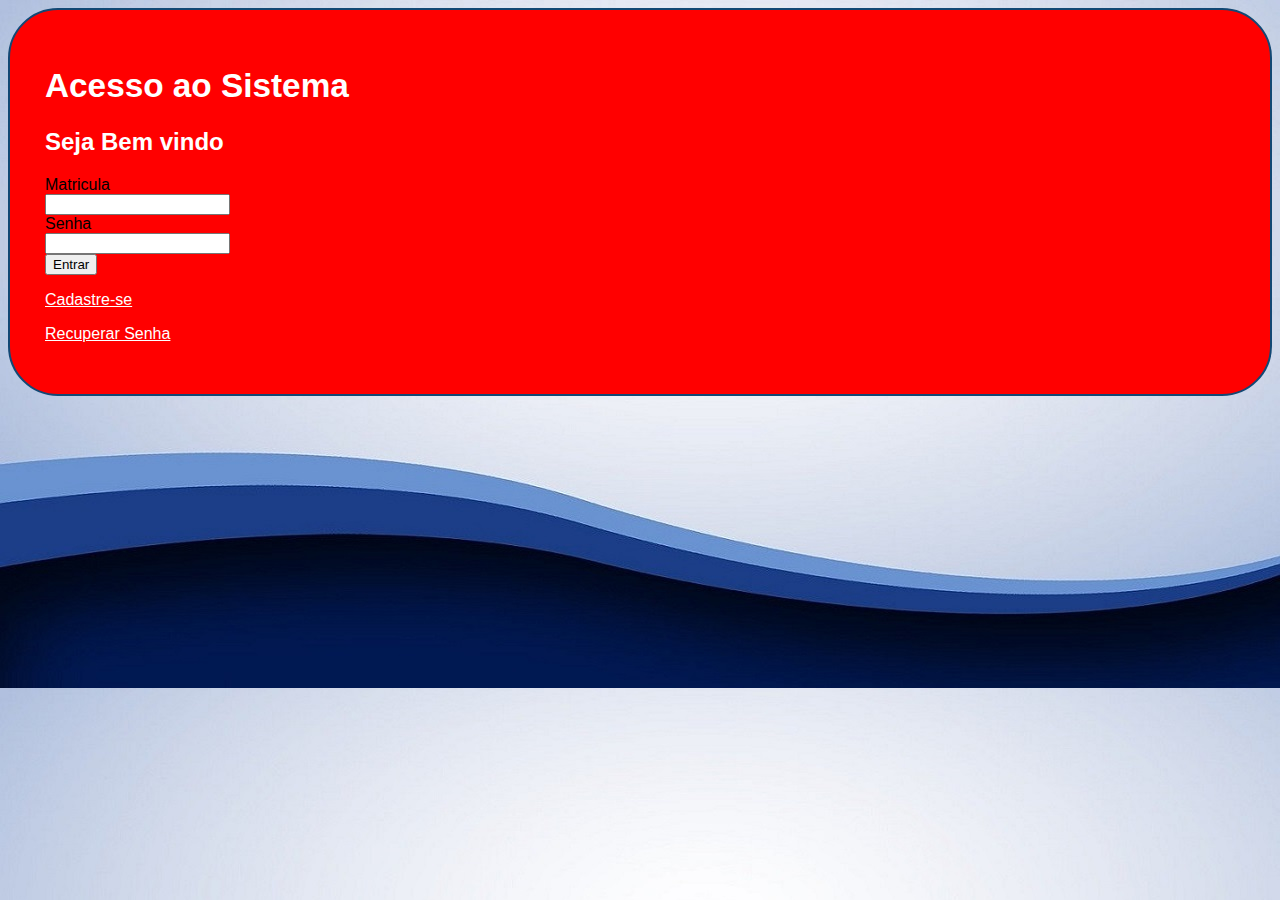
<file: index.html>
<!DOCTYPE html>
<html lang="pt-br">
<head>
     <meta charset="UTF-8">
     <meta http-equiv="X-UA-Compatible" content="IE=edge">
     <meta name="viewport" content="width=device-width, initial-scale=1.0">
     <title>Testando Bootstrap</title>
     <!-- Bootstrap -->
     <link rel="stylesheet" href="https://stackpath.bootstrapcdn.com/bootstrap/4.1.3/css/bootstrap.min.css" integrity="sha384-MCw98/SFnGE8fJT3GXwEOngsV7Zt27NXFoaoApmYm81iuXoPkFOJwJ8ERdknLPMO" crossorigin="anonymous">
     <!-- CSS -->
     <link rel="stylesheet" href="_css/style.css">
</head>
<body class="wallpaper">
     <div class="container"> <!-- Conteúdo | classe externa Bootstrap -->
          <div class="row justify-content-center mt-5">  <!-- Coluna do Bootstrap | classe externa Bootstrap-->
               <div class="login"> <!-- Tela de Login | classe interna-->
                    <form class="form-login"> <!-- Formulario de Login| Classe Interna-->
                         <h1 id="titleI" class="text-center">Acesso ao Sistema</h1>   <!--Titulo | classe externa Bootstrap-->
                         <h2 id="titleII" class="text-center mb-5">Seja Bem vindo</h2> <!--Subtitulo | classe externa Bootstrap-->

                         <div class="input-group input-group-sm mb-4">  <!-- input Matricúla | classe externa Bootstrap-->
                              <div class="input-group-prepend">
                                   <span class="input-group-text bg-light px-2" id="inputGroup-sizing-sm">Matricula</span>
                              </div>    
                              <input type="text" class="form-control" aria-label="Exemplo do tamanho do input" aria-describedby="inputGroup-sizing-sm">
                         </div>  <!-- Fim Matricúla -->   

                         <div class="input-group input-group-sm mb-3">  <!--input Senha | classe externa Bootstrap-->
                              <div class="input-group-prepend">
                                   <span class="input-group-text bg-light px-3" id="inputGroup-sizing-sm">Senha</span>
                              </div>          
                              <input type="password" class="form-control" aria-label="Exemplo do tamanho do input" aria-describedby="inputGroup-sizing-sm">
                         </div>  <!-- Fim Senha -->
                         
                         <div class="text-center mt-5" > <!-- Botão Etrar | classe externa Bootstrap--> 
                              <button type="button" class="btn btn-outline-light btn-sm btn-block">Entrar</button> 
                         </div>  <!-- Fim Botão Entrar -->
                         
                         <a href="cadastro.html" class="link"><p class="text-center mt-3">Cadastre-se</p></a> <!-- Link Cadastro | classe externa Bootstrap-->
                         <a href="recup_senha.html" class="link"><p class="text-center">Recuperar Senha</p></a> <!-- Link Recuperar senha | classe externa Bootstrap-->
                    </form> <!-- Fim class form-login -->
               </div> <!-- Fim class login -->
          </div> <!-- Fim class row -->    
     </div> <!-- Fim class container -->
     <!-- Javascript Bootstrap [Retirar caso não utilizar funções do Bootstrap que possuem js.]-->
     <script src="https://code.jquery.com/jquery-3.3.1.slim.min.js" integrity="sha384-q8i/X+965DzO0rT7abK41JStQIAqVgRVzpbzo5smXKp4YfRvH+8abtTE1Pi6jizo" crossorigin="anonymous"></script>
     <script src="https://cdnjs.cloudflare.com/ajax/libs/popper.js/1.14.3/umd/popper.min.js" integrity="sha384-ZMP7rVo3mIykV+2+9J3UJ46jBk0WLaUAdn689aCwoqbBJiSnjAK/l8WvCWPIPm49" crossorigin="anonymous"></script>
     <script src="https://stackpath.bootstrapcdn.com/bootstrap/4.1.3/js/bootstrap.min.js" integrity="sha384-ChfqqxuZUCnJSK3+MXmPNIyE6ZbWh2IMqE241rYiqJxyMiZ6OW/JmZQ5stwEULTy" crossorigin="anonymous"></script>
</body>
</file>
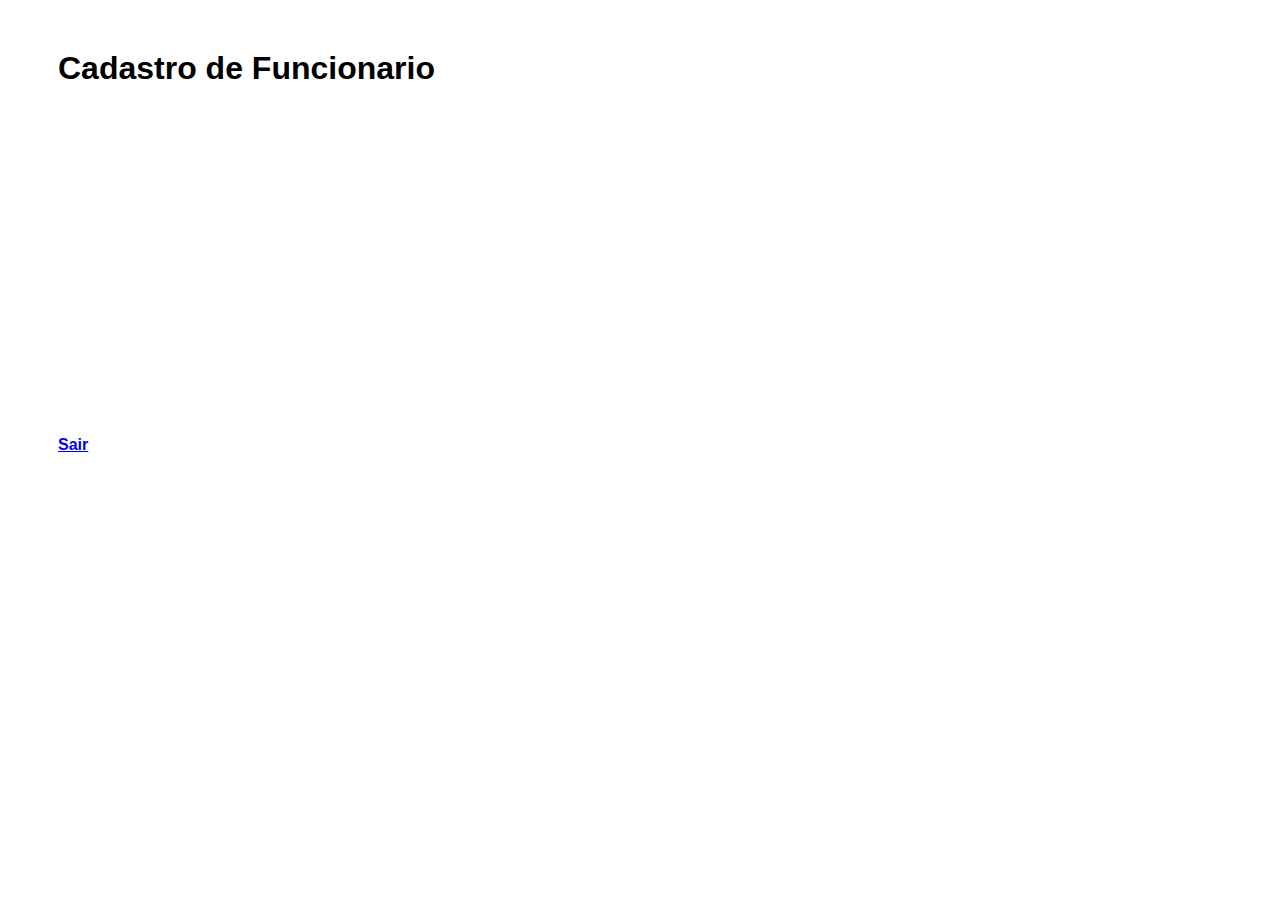
<file: cadastro.html>
<!DOCTYPE html>
<html lang="pt-br">
<head>
    <meta charset="UTF-8">
    <meta http-equiv="X-UA-Compatible" content="IE=edge">
    <meta name="viewport" content="width=device-width, initial-scale=1.0">
    <!-- Bootstrap -->
    <link rel="stylesheet" href="https://stackpath.bootstrapcdn.com/bootstrap/4.1.3/css/bootstrap.min.css" integrity="sha384-MCw98/SFnGE8fJT3GXwEOngsV7Zt27NXFoaoApmYm81iuXoPkFOJwJ8ERdknLPMO" crossorigin="anonymous">
    <!-- CSS -->
    <link rel="stylesheet" href="_css/style.css">
    <title>Cadastro</title>
</head>
<body>
    <div class="generica">
        <h1>Cadastro de Funcionario</h1>
        <!-- Retirar -->
            <br/>
            <br/>
            <br/>
            <br/>
            <br/>
            <br/>
            <br/>
            <br/>
            <br/>
            <br/>
            <br/>
            <br/>
            <br/>
            <br/>
            <br/>
            <br/>
            <br/>
        <!-- Retirar -->
        <a href="index.html"><h4>Sair</h4></a>
    </div>
</body>
</html>
</file>
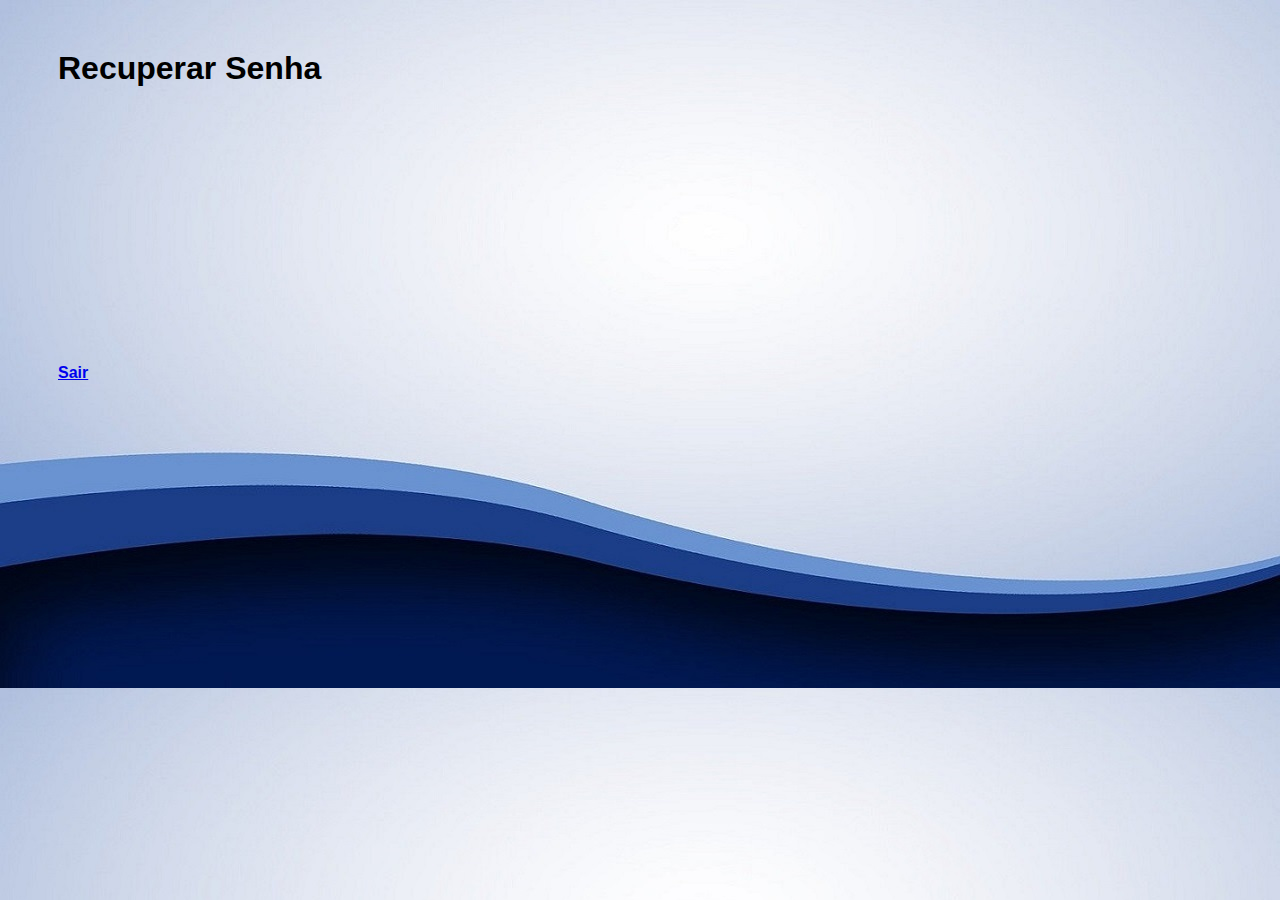
<file: recup_senha.html>
<!DOCTYPE html>
<html lang="pt-br">
<head>
    <meta charset="UTF-8">
    <meta http-equiv="X-UA-Compatible" content="IE=edge">
    <meta name="viewport" content="width=device-width, initial-scale=1.0">
    <!-- Bootstrap -->
    <link rel="stylesheet" href="https://stackpath.bootstrapcdn.com/bootstrap/4.1.3/css/bootstrap.min.css" integrity="sha384-MCw98/SFnGE8fJT3GXwEOngsV7Zt27NXFoaoApmYm81iuXoPkFOJwJ8ERdknLPMO" crossorigin="anonymous">
    <!-- CSS -->
    <link rel="stylesheet" href="_css/style.css">
    <title>Recuperar Senha</title>
</head>
<body class="wallpaper">
    <div class="generica">
        <h1>Recuperar Senha</h1>
        <!-- Retirar -->
            <br/>
            <br/>
            <br/>
            <br/>
            <br/>
            <br/>
            <br/>
            <br/>
            <br/>
            <br/>
            <br/>
            <br/>
            <br/>
        <!-- Retirar -->
        <a href="index.html"><h4>Sair</h4></a>
    </div>
</body>
</html>
</file>
<file: _css/style.css>
* {
    font-family: Arial, sans-serif;}
:root{
    --color-Azul: #2196F3;
    --color-AzulEsverdiado: #00ffff;
    --color-AzulEscuro: #124874;
    --color-Branco: #ffffff;}
.wallpaper {
    background-image: url(/_Img/login.jpg);}
.login {
    border-radius: 50px;
    border: 2px solid var(--color-AzulEscuro);
    padding: 35px;
    background-color: red;}
#titleI {
    color: var(--color-Branco);
    font-size: 25pt;}
#titleII {
    color: var(--color-Branco);
    font-size: 18pt;}
.link {
    color:var(--color-Branco);}
.link:hover{
    text-decoration: none;
    color: var(--color-AzulEsverdiado);}
.generica { /*Modificar ou Retirar Depois*/
    margin: 50px;
    width: 600px;}
</file>
